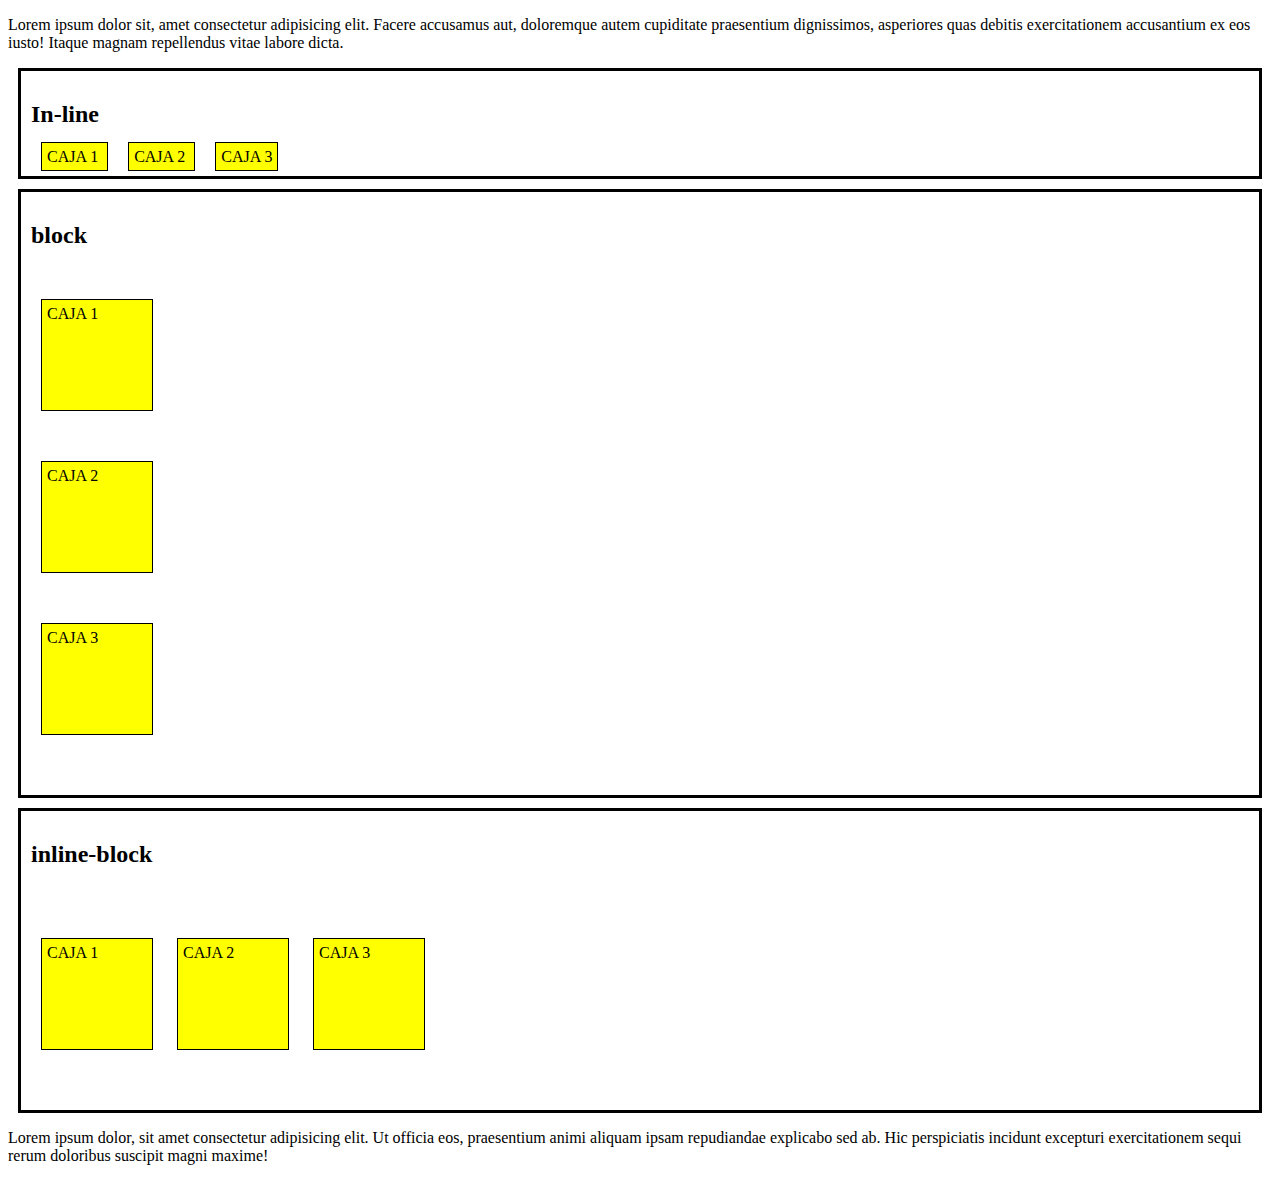
<file: index.html>
<!DOCTYPE html>
<html lang="en">
  <head>
    <meta charset="UTF-8" />
    <meta http-equiv="X-UA-Compatible" content="IE=edge" />
    <meta name="viewport" content="width=device-width, initial-scale=1.0" />
    <link rel="stylesheet" href="css/style.css" />
    <title>Document</title>
  </head>
  <body>
    <p>
      Lorem ipsum dolor sit, amet consectetur adipisicing elit. Facere accusamus
      aut, doloremque autem cupiditate praesentium dignissimos, asperiores quas
      debitis exercitationem accusantium ex eos iusto! Itaque magnam repellendus
      vitae labore dicta.
    </p>
    <div>
      <h2>In-line</h2>
      <span class="caja"> CAJA 1 </span>
      <span class="caja"> CAJA 2 </span>
      <span class="caja"> CAJA 3 </span>
    </div>
    <div>
      <h2>block</h2>
      <div class="caja">CAJA 1</div>
      <div class="caja">CAJA 2</div>
      <div class="caja">CAJA 3</div>
    </div>
    <div>
      <h2>inline-block</h2>
      <div class="caja inline-block">CAJA 1</div>
      <div class="caja inline-block">CAJA 2</div>
      <div class="caja inline-block">CAJA 3</div>
    </div>
    <p>
      Lorem ipsum dolor, sit amet consectetur adipisicing elit. Ut officia eos,
      praesentium animi aliquam ipsam repudiandae explicabo sed ab. Hic
      perspiciatis incidunt excepturi exercitationem sequi rerum doloribus
      suscipit magni maxime!
    </p>
  </body>
</html>
</file>
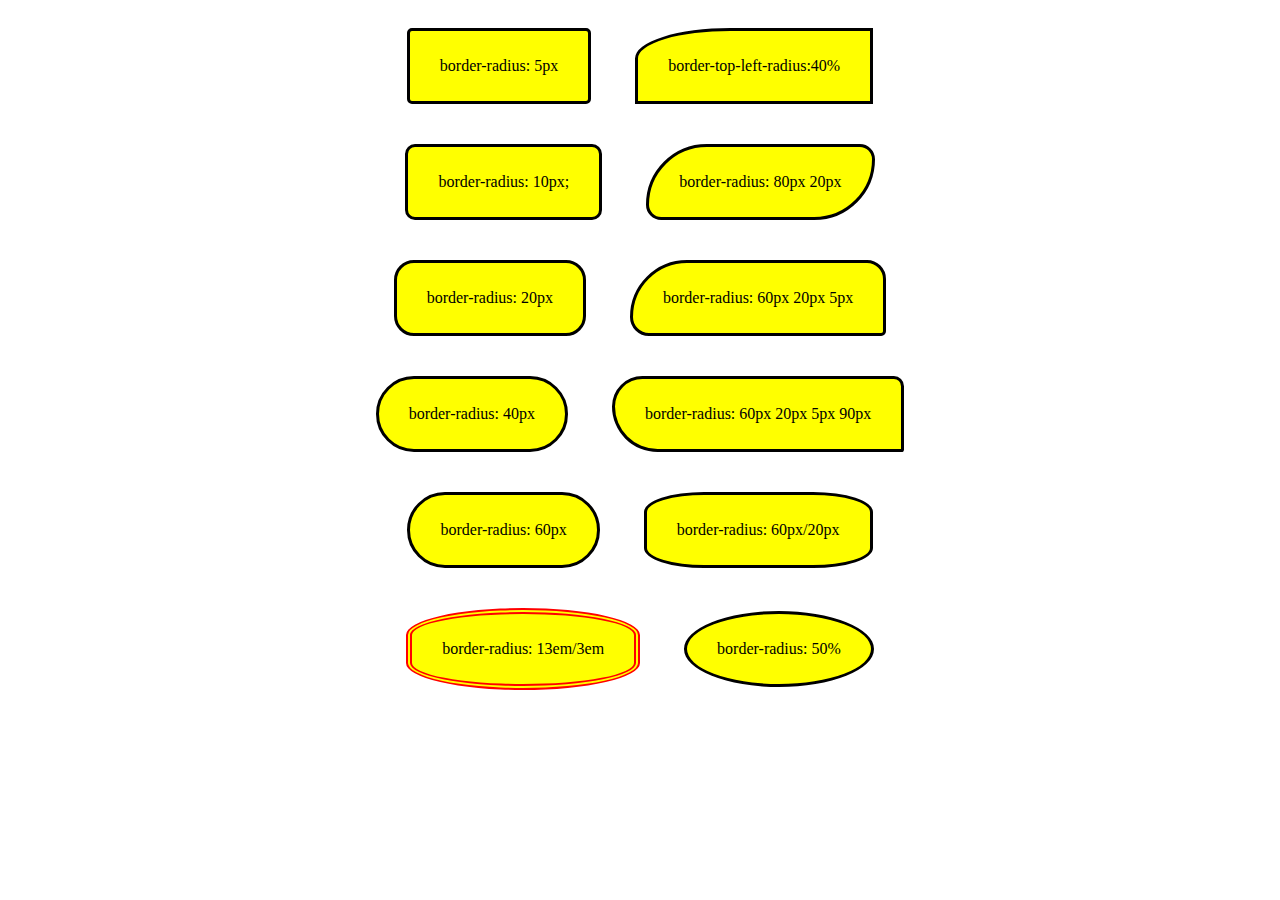
<file: labbordes.html>
<!DOCTYPE html>
<html lang="en">
  <head>
    <meta charset="UTF-8" />
    <meta http-equiv="X-UA-Compatible" content="IE=edge" />
    <meta name="viewport" content="width=device-width, initial-scale=1.0" />
    <link rel="stylesheet" href="css/styleBordes.css" />
    <title>Document</title>
  </head>
  <body>
    <div class="contenedor">
      <div class="caja1">
        <p>border-radius: 5px</p>
      </div>
      <div class="caja2">
        <p>border-top-left-radius:40%</p>
      </div>
    </div>
    <div class="contenedor">
      <div class="caja3">
        <p>border-radius: 10px;</p>
      </div>
      <div class="caja4">
        <p>border-radius: 80px 20px</p>
      </div>
    </div>
    <div class="contenedor">
      <div class="caja5">
        <p>border-radius: 20px</p>
      </div>
      <div class="caja6">
        <p>border-radius: 60px 20px 5px</p>
      </div>
    </div>
    <div class="contenedor">
      <div class="caja7">
        <p>border-radius: 40px</p>
      </div>
      <div class="caja8">
        <p>border-radius: 60px 20px 5px 90px</p>
      </div>
    </div>
    <div class="contenedor">
      <div class="caja9">
        <p>border-radius: 60px</p>
      </div>
      <div class="caja10">
        <p>border-radius: 60px/20px</p>
      </div>
    </div>
    <div class="contenedor">
      <div class="caja11">
        <p>border-radius: 13em/3em</p>
      </div>
      <div class="caja12">
        <p>border-radius: 50%</p>
      </div>
    </div>
  </body>
</html>
</file>
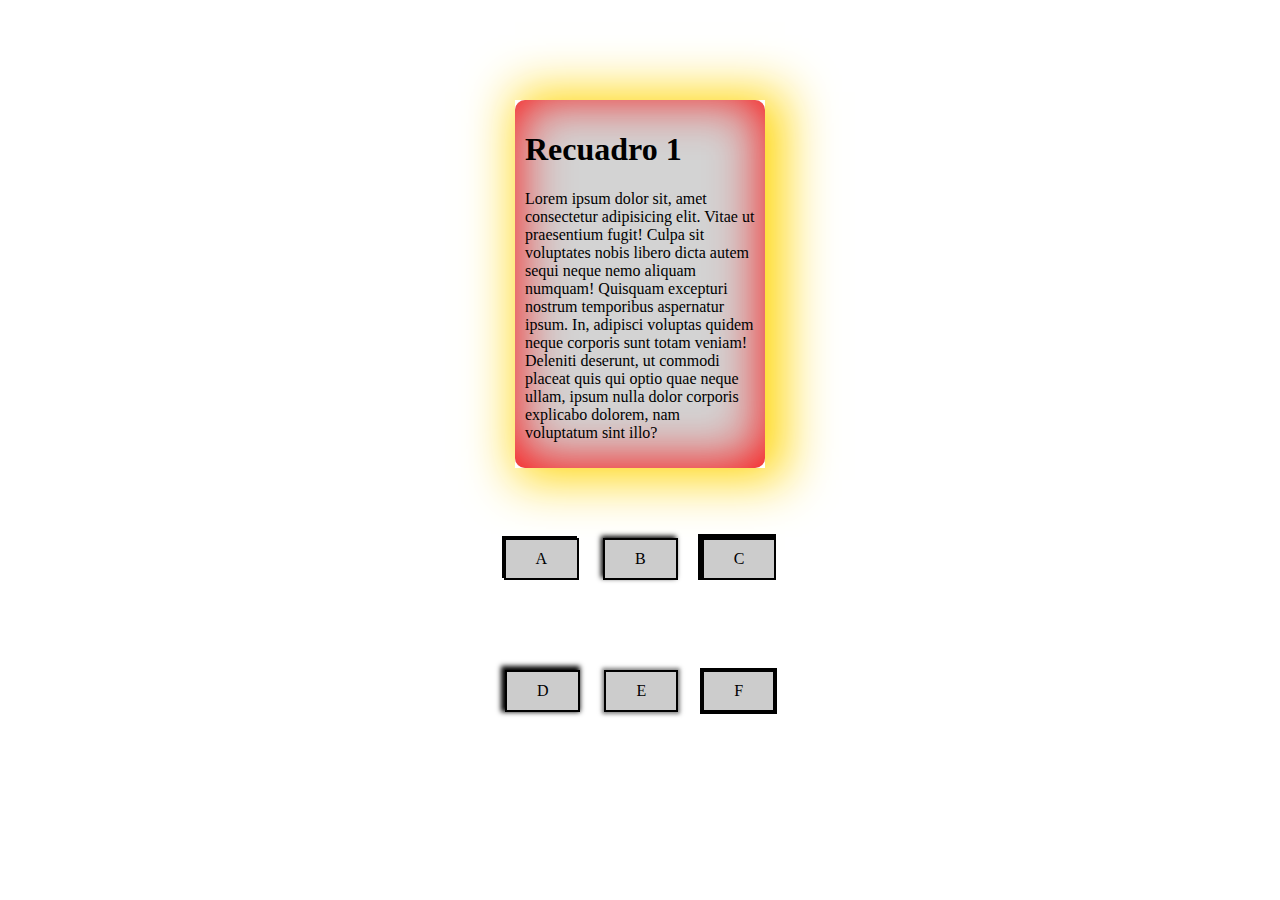
<file: sombras.html>
<!DOCTYPE html>
<html lang="en">
  <head>
    <meta charset="UTF-8" />
    <meta http-equiv="X-UA-Compatible" content="IE=edge" />
    <meta name="viewport" content="width=device-width, initial-scale=1.0" />
    <link rel="stylesheet" href="css/style2.css" />
    <title>Document</title>
  </head>
  <body>
    <main>
      <div class="recuadro">
        <div class="sombreado-externo">
          <article class="shadow">
            <div></div>
            <h1>Recuadro 1</h1>
            <p>
              Lorem ipsum dolor sit, amet consectetur adipisicing elit. Vitae ut
              praesentium fugit! Culpa sit voluptates nobis libero dicta autem
              sequi neque nemo aliquam numquam! Quisquam excepturi nostrum
              temporibus aspernatur ipsum. In, adipisci voluptas quidem neque
              corporis sunt totam veniam! Deleniti deserunt, ut commodi placeat
              quis qui optio quae neque ullam, ipsum nulla dolor corporis
              explicabo dolorem, nam voluptatum sint illo?
            </p>
          </article>
        </div>
      </div>

      <div class="container">
        <div class="caja1">A</div>
        <div class="caja2">B</div>
        <div class="caja3">C</div>
      </div>
      <div class="container">
        <div class="caja4">D</div>
        <div class="caja5">E</div>
        <div class="caja6">F</div>
      </div>
    </main>
  </body>
</html>
</file>
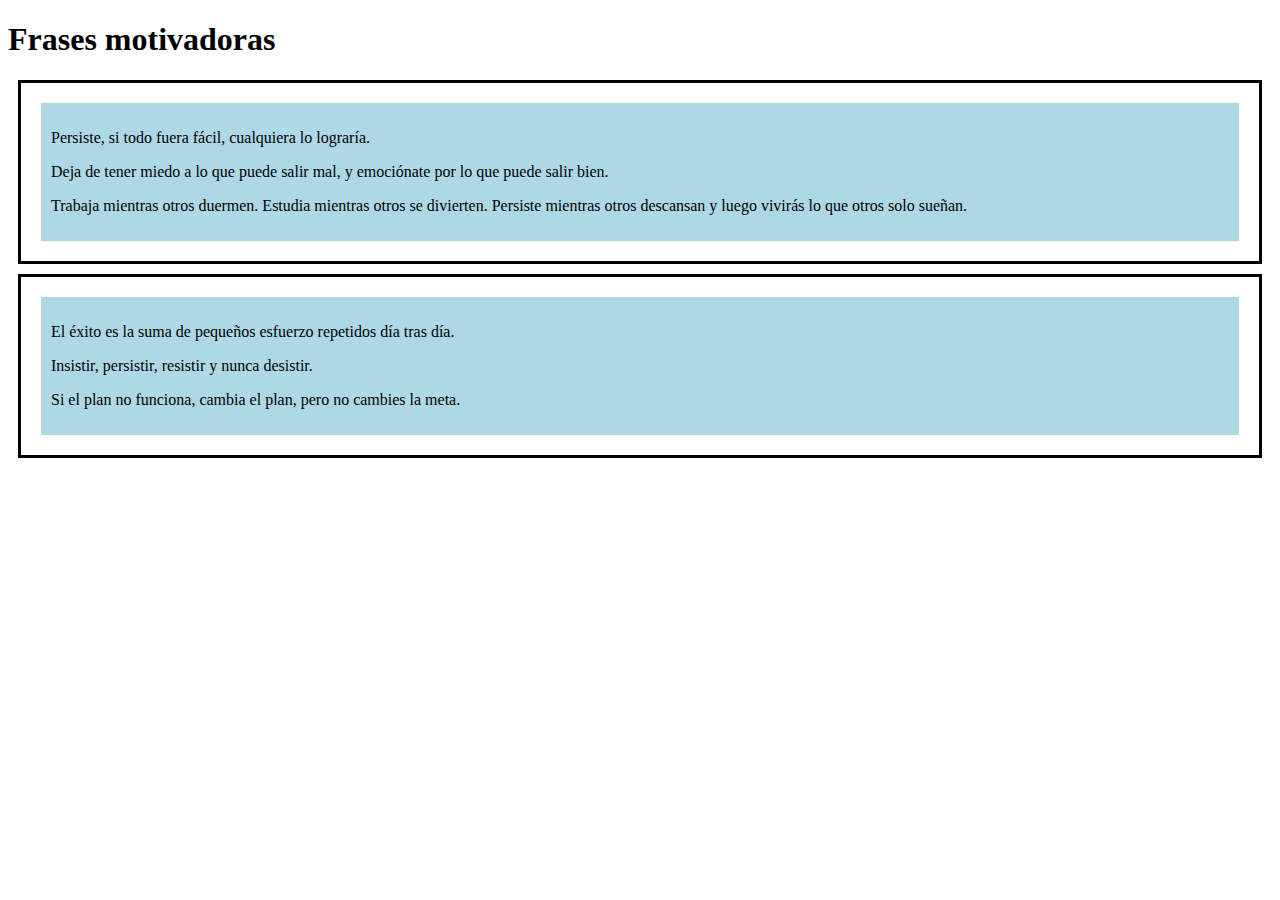
<file: trabajarConDiv.html>
<!DOCTYPE html>
<html lang="en">
  <head>
    <meta charset="UTF-8" />
    <meta http-equiv="X-UA-Compatible" content="IE=edge" />
    <meta name="viewport" content="width=device-width, initial-scale=1.0" />
    <link rel="stylesheet" href="css/style.css" />
    <title>Document</title>
  </head>
  <body>
    <h1>Frases motivadoras</h1>
    <div>
      <div>
        <p>Persiste, si todo fuera fácil, cualquiera lo lograría.</p>
        <p>
          Deja de tener miedo a lo que puede salir mal, y emociónate por lo que
          puede salir bien.
        </p>
        <p>
          Trabaja mientras otros duermen. Estudia mientras otros se divierten.
          Persiste mientras otros descansan y luego vivirás lo que otros solo
          sueñan.
        </p>
      </div>
    </div>
    <div>
      <div>
        <p>El éxito es la suma de pequeños esfuerzo repetidos día tras día.</p>
        <p>Insistir, persistir, resistir y nunca desistir.</p>
        <p>Si el plan no funciona, cambia el plan, pero no cambies la meta.</p>
      </div>
    </div>
  </body>
</html>
</file>
<file: css/style.css>
.caja {
  background-color: yellow;
  border: 1px solid black;
  width: 100px;
  height: 100px;
  padding: 5px;
  margin: 50px 10px;
}
.inline-block {
  display: inline-block;
}

div {
  margin: 10px;
  border: 3px solid black;
  padding: 10px;
}

div div {
  border: none;
  background-color: lightblue;
}

.recuadro {
  width: 300px;
  padding: 10px;
  margin: 0 auto;
  margin-top: 100px;
  border-radius: 20px;
  background-color: grey;
}
</file>
<file: css/styleBordes.css>
.contenedor {
  text-align: center;
}
div div {
  background-color: yellow;
  border: 3px solid black;
  display: inline-block;
  margin: 20px;
  padding: 10px 30px;
}

.caja1 {
  border-radius: 5px;
}

.caja2 {
  border-top-left-radius: 40%;
}
.caja3 {
  border-radius: 10px;
}
.caja4 {
  border-radius: 80px 20px;
}
.caja5 {
  border-radius: 20px;
}
.caja6 {
  border-radius: 60px 20px 5px;
}
.caja7 {
  border-radius: 40px;
}
.caja8 {
  border-radius: 60px 20px 5px 90px;
}
.caja9 {
  border-radius: 60px;
}
.caja10 {
  border-radius: 60px/20px;
}
.caja11 {
  border: 6px double red;
  border-radius: 13em/3em;
}
.caja12 {
  border-radius: 50%;
}
</file>
<file: css/style2.css>
.recuadro {
  width: 250px;
  margin: 0 auto;
  margin-top: 100px;
}
.shadow {
  background-color: lightgray;
  box-shadow: inset 0px -4px 53px 0px rgba(255, 5, 5, 5);
  padding: 10px;
  border-radius: 10px;
}

.sombreado-externo {
  box-shadow: 10px 2px 47px 10px rgba(255, 214, 10, 0.98);
}

.container {
  text-align: center;
  margin: 50px;
  padding: 10px;
}

.container div {
  background-color: #ccc;
  border: 2px solid black;
  display: inline-block;
  margin: 10px;
  padding: 10px 30px;
}

.caja1 {
  box-shadow: -2px -2px 0 0 rgba(0, 0, 0, 1);
}

.caja2 {
  box-shadow: -2px -2px 5px 0 rgba(0, 0, 0, 1);
}

.caja3 {
  box-shadow: -2px -2px 0 2px rgba(0, 0, 0, 1);
}

.caja4 {
  box-shadow: -2px -2px 5px 2px rgba(0, 0, 0, 1);
}

.caja5 {
  box-shadow: -0px -0px 4px 2px rgba(0, 0, 0, 0.5);
}

.caja6 {
  box-shadow: 0 0 0 2px rgba(0, 0, 0, 1);
}
</file>
